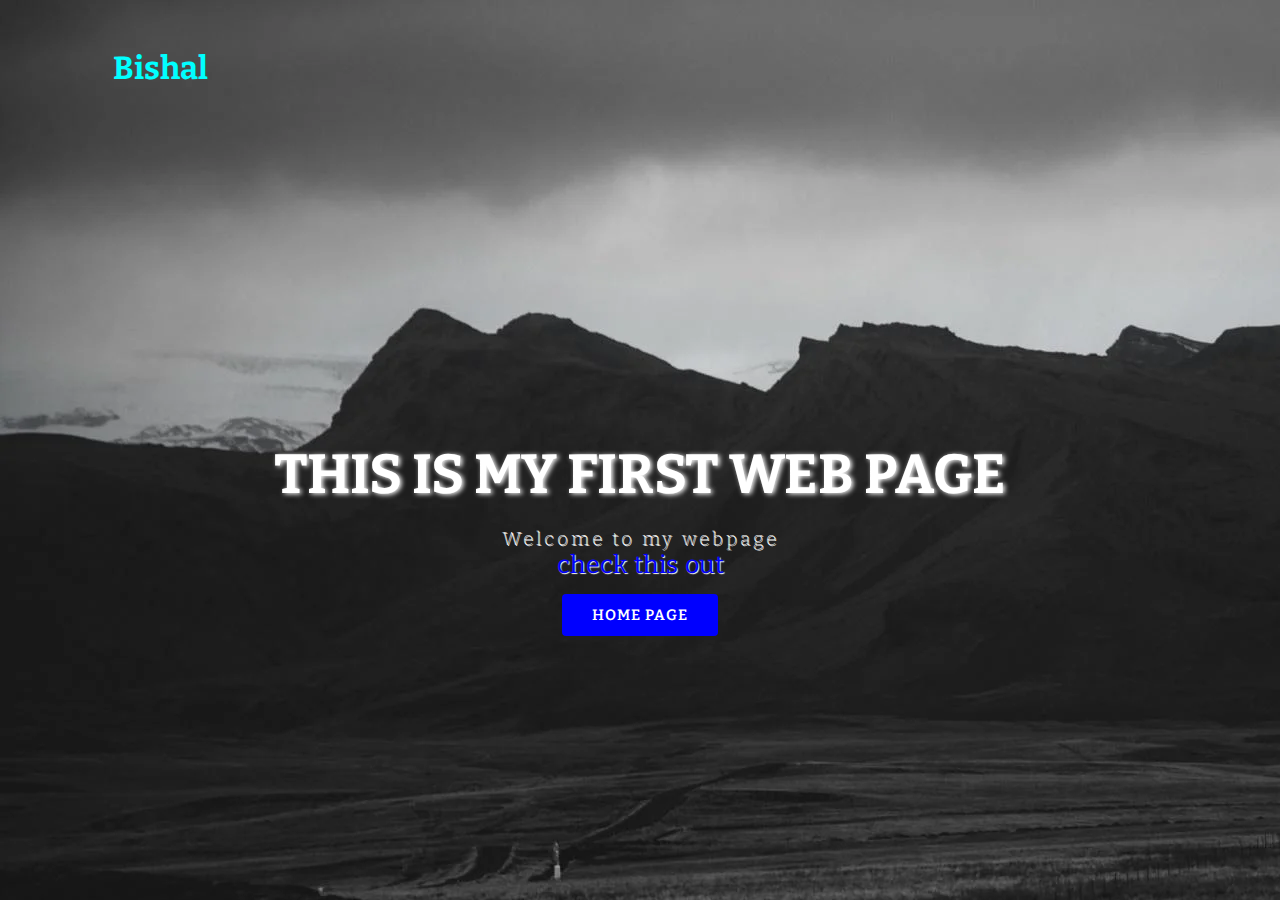
<file: index.html>
<!DOCTYPE html>
<html lang="en">
<head>
    <meta charset="UTF-8">
    <meta http-equiv="X-UA-Compatible" content="IE=edge">
    <meta name="viewport" content="width=device-width, initial-scale=1.0">
    <title>Document</title>
    <link rel="stylesheet" type="text/css" href="back.css">
    <link rel="preconnect" href="https://fonts.googleapis.com">
<link rel="preconnect" href="https://fonts.gstatic.com" crossorigin>
<link href="https://fonts.googleapis.com/css2?family=Bitter:wght@100&display=swap" rel="stylesheet">
</head>
<body>
    
    <header>
      <nav>
        <div class="logo">
            <h1 class="">Bishal</h1>
        </div>
    </nav> 
        <main>
            <section>
                <h1>This is my First WEB PAGE</h1>
                <h3>Welcome to my webpage <span class="change_contant"></span></h3>
                <p>check this out</p>
                <a href="index2.html" class="btone">home page</a>
            </section>
        </main> 
    </header>
</body>
</html>
</file>
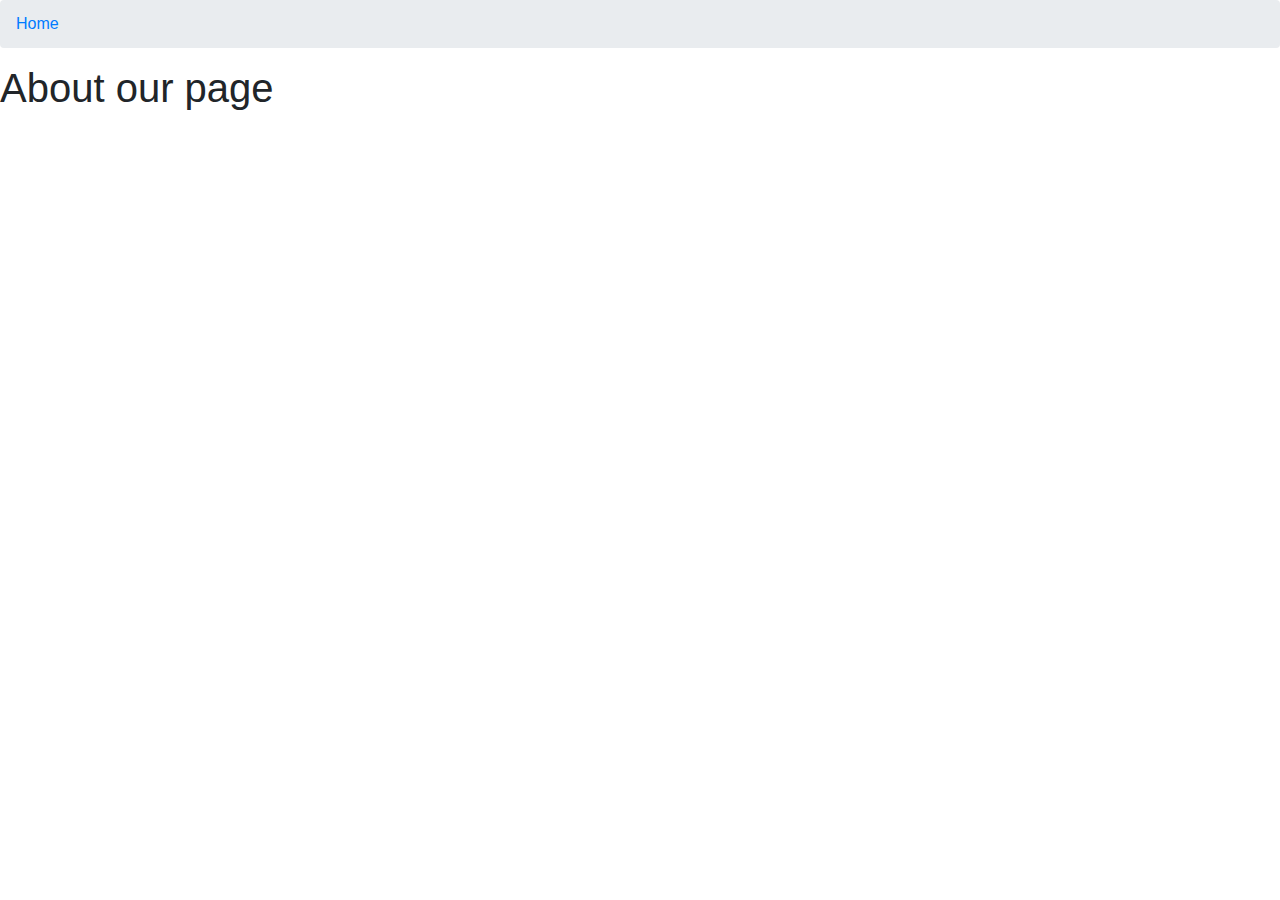
<file: about.html>
<!doctype html>
<html lang="en">
  <head>
    <!-- Required meta tags -->
    <meta charset="utf-8">
    <meta name="viewport" content="width=device-width, initial-scale=1, shrink-to-fit=no">

    <!-- Bootstrap CSS -->
    <link rel="stylesheet" href="https://cdn.jsdelivr.net/npm/bootstrap@4.3.1/dist/css/bootstrap.min.css" integrity="sha384-ggOyR0iXCbMQv3Xipma34MD+dH/1fQ784/j6cY/iJTQUOhcWr7x9JvoRxT2MZw1T" crossorigin="anonymous">

    <title>Hello, world!</title>
  </head>

  <body>
    <nav aria-label="breadcrumb">
        <ol class="breadcrumb">
          <li class="breadcrumb-item"><a href="index2.html">Home</a></li>
        </ol>
      </nav>
    <h1>About our page</h1>

   
    <!-- Optional JavaScript -->
    <!-- jQuery first, then Popper.js, then Bootstrap JS -->
    <script src="https://code.jquery.com/jquery-3.3.1.slim.min.js" integrity="sha384-q8i/X+965DzO0rT7abK41JStQIAqVgRVzpbzo5smXKp4YfRvH+8abtTE1Pi6jizo" crossorigin="anonymous"></script>
    <script src="https://cdn.jsdelivr.net/npm/popper.js@1.14.7/dist/umd/popper.min.js" integrity="sha384-UO2eT0CpHqdSJQ6hJty5KVphtPhzWj9WO1clHTMGa3JDZwrnQq4sF86dIHNDz0W1" crossorigin="anonymous"></script>
    <script src="https://cdn.jsdelivr.net/npm/bootstrap@4.3.1/dist/js/bootstrap.min.js" integrity="sha384-JjSmVgyd0p3pXB1rRibZUAYoIIy6OrQ6VrjIEaFf/nJGzIxFDsf4x0xIM+B07jRM" crossorigin="anonymous"></script>
  </body>
</html>
</file>
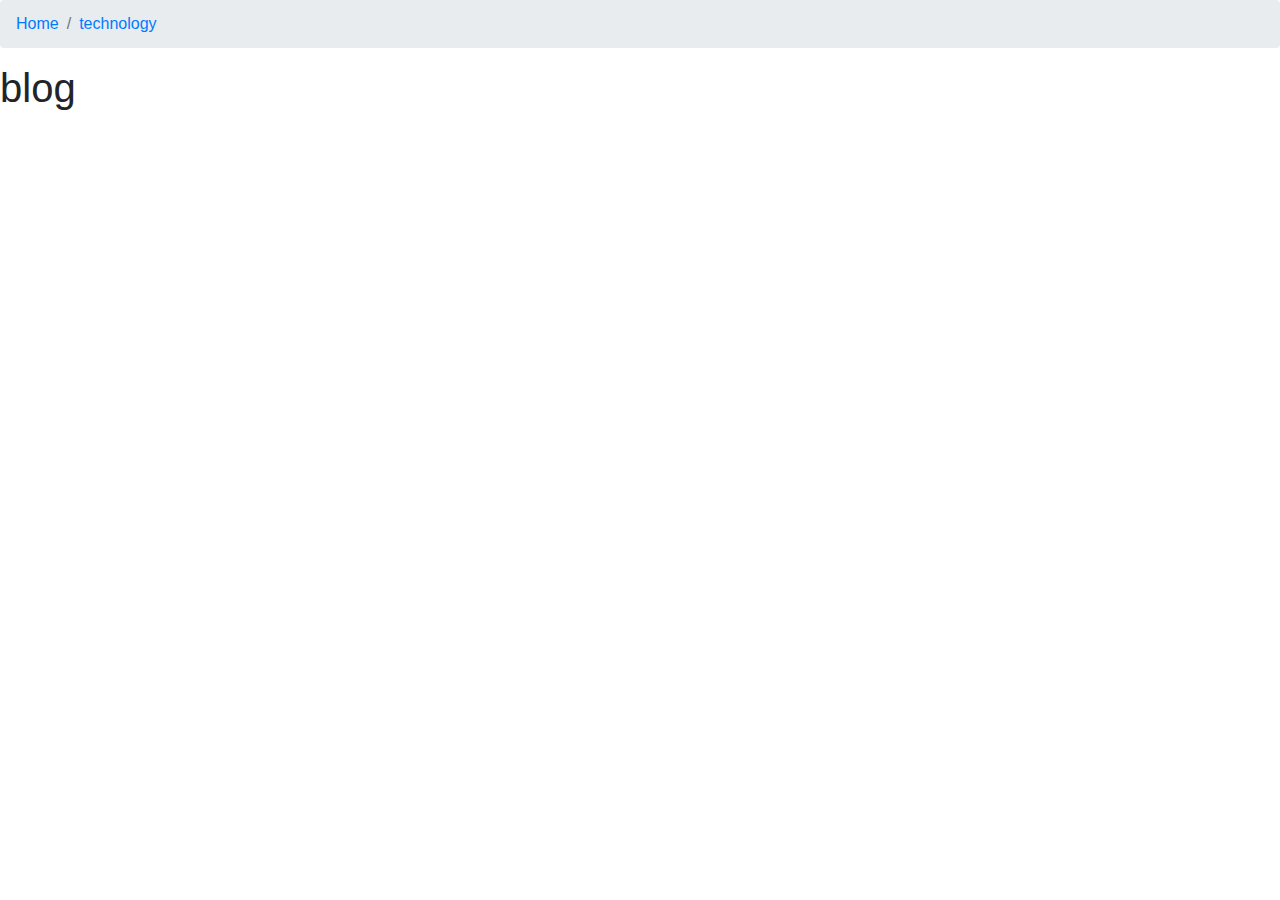
<file: blog.html>
<!doctype html>
<html lang="en">
  <head>
    <!-- Required meta tags -->
    <meta charset="utf-8">
    <meta name="viewport" content="width=device-width, initial-scale=1, shrink-to-fit=no">

    <!-- Bootstrap CSS -->
    <link rel="stylesheet" href="https://cdn.jsdelivr.net/npm/bootstrap@4.3.1/dist/css/bootstrap.min.css" integrity="sha384-ggOyR0iXCbMQv3Xipma34MD+dH/1fQ784/j6cY/iJTQUOhcWr7x9JvoRxT2MZw1T" crossorigin="anonymous">

    <title>Hello, world!</title>
  </head>
  <body>
      <nav aria-label="breadcrumb">
        <ol class="breadcrumb">
          <li class="breadcrumb-item"><a href="index2.html">Home</a></li>
          <li class="breadcrumb-item"><a href="technology.html">technology</a></li>
        </ol>
      </nav>
      
    <h1>blog</h1>

    <!-- Optional JavaScript -->
    <!-- jQuery first, then Popper.js, then Bootstrap JS -->
    <script src="https://code.jquery.com/jquery-3.3.1.slim.min.js" integrity="sha384-q8i/X+965DzO0rT7abK41JStQIAqVgRVzpbzo5smXKp4YfRvH+8abtTE1Pi6jizo" crossorigin="anonymous"></script>
    <script src="https://cdn.jsdelivr.net/npm/popper.js@1.14.7/dist/umd/popper.min.js" integrity="sha384-UO2eT0CpHqdSJQ6hJty5KVphtPhzWj9WO1clHTMGa3JDZwrnQq4sF86dIHNDz0W1" crossorigin="anonymous"></script>
    <script src="https://cdn.jsdelivr.net/npm/bootstrap@4.3.1/dist/js/bootstrap.min.js" integrity="sha384-JjSmVgyd0p3pXB1rRibZUAYoIIy6OrQ6VrjIEaFf/nJGzIxFDsf4x0xIM+B07jRM" crossorigin="anonymous"></script>
  </body>
</html>
</file>
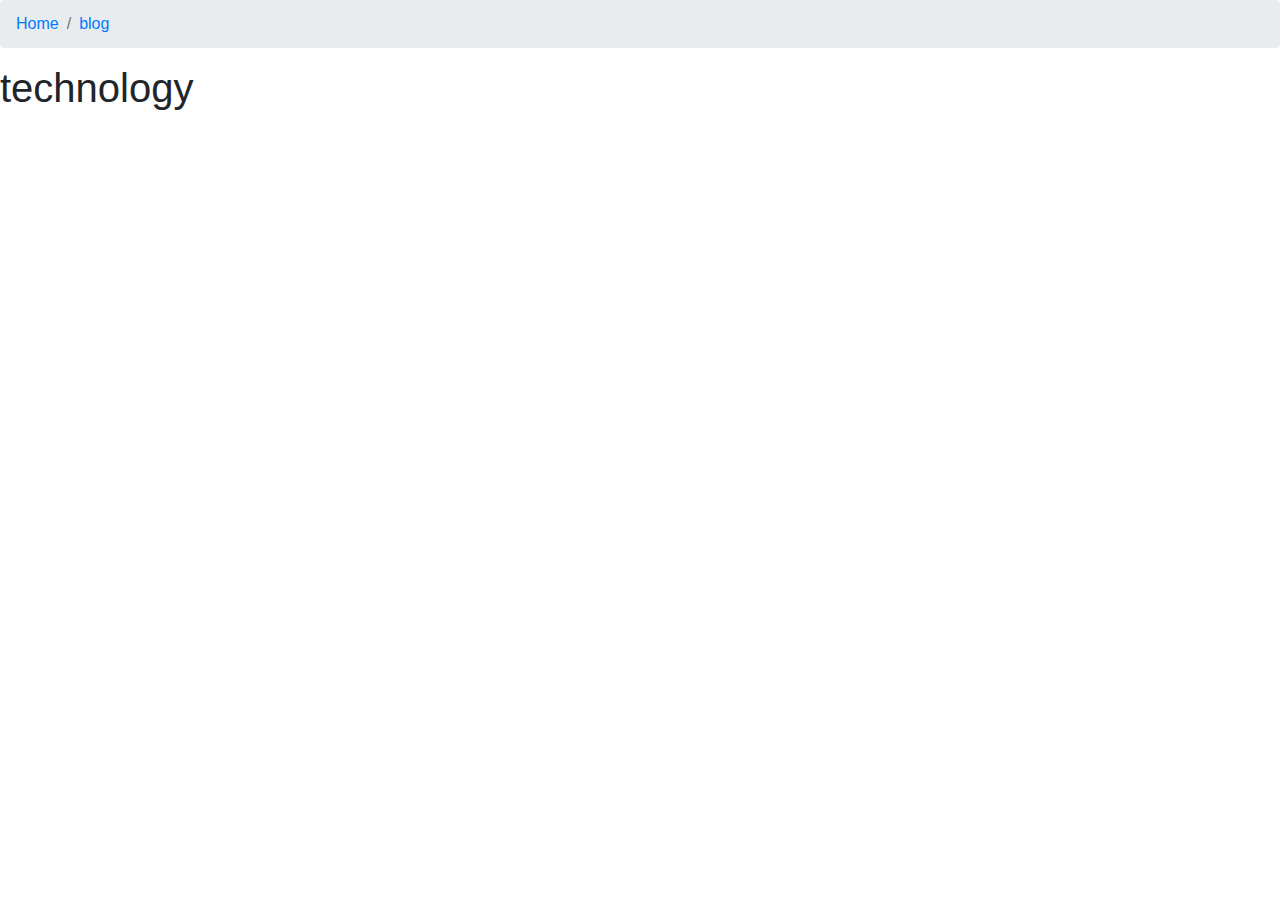
<file: technology.html>
<!doctype html>
<html lang="en">
  <head>
    <!-- Required meta tags -->
    <meta charset="utf-8">
    <meta name="viewport" content="width=device-width, initial-scale=1, shrink-to-fit=no">

    <!-- Bootstrap CSS -->
    <link rel="stylesheet" href="https://cdn.jsdelivr.net/npm/bootstrap@4.3.1/dist/css/bootstrap.min.css" integrity="sha384-ggOyR0iXCbMQv3Xipma34MD+dH/1fQ784/j6cY/iJTQUOhcWr7x9JvoRxT2MZw1T" crossorigin="anonymous">

    <title>Hello, world!</title>
  </head>
  <body>

      
      <nav aria-label="breadcrumb">
        <ol class="breadcrumb">
          <li class="breadcrumb-item"><a href="index2.html">Home</a></li>
          <li class="breadcrumb-item"><a href="blog.html">blog</a></li>
        </ol>
      </nav>

    <h1>technology</h1>

    <!-- Optional JavaScript -->
    <!-- jQuery first, then Popper.js, then Bootstrap JS -->
    <script src="https://code.jquery.com/jquery-3.3.1.slim.min.js" integrity="sha384-q8i/X+965DzO0rT7abK41JStQIAqVgRVzpbzo5smXKp4YfRvH+8abtTE1Pi6jizo" crossorigin="anonymous"></script>
    <script src="https://cdn.jsdelivr.net/npm/popper.js@1.14.7/dist/umd/popper.min.js" integrity="sha384-UO2eT0CpHqdSJQ6hJty5KVphtPhzWj9WO1clHTMGa3JDZwrnQq4sF86dIHNDz0W1" crossorigin="anonymous"></script>
    <script src="https://cdn.jsdelivr.net/npm/bootstrap@4.3.1/dist/js/bootstrap.min.js" integrity="sha384-JjSmVgyd0p3pXB1rRibZUAYoIIy6OrQ6VrjIEaFf/nJGzIxFDsf4x0xIM+B07jRM" crossorigin="anonymous"></script>
  </body>
</html>
</file>
<file: back.css>
*{
    margin: 0;
    padding: 0;
    box-sizing: border-box;
    font-family: 'Bitter', serif;
}
header{
    width: 100%;
    height: 100vh;
    background-image: url("45.jpg");
}
nav{
    width: 100;
    height:15vh ;
    color: aqua;
    display: flex;
    justify-content: space-between;
    align-items: center;
    font-weight: bold;
}
div{
    width:25%;
    text-align: center;
    font-weight: bold;
}
main{
    width: 100%;
    height: 85vh;
    display: flex;
    justify-content: center;
    align-items: center;
    text-align: center;
    color: white;
}
section{
    

}

section h3{
    font: 35px;
    font-weight: 200;
    letter-spacing: 3px;
    text-shadow: 1px 1px white;
}
section h1{
    margin: 30px 0 20px 0;
    font-size: 55px;
    font-weight: 700;
    text-shadow: 2px 1px 5px white;
    text-transform: uppercase;
}

section p{
    font-size: 25px;
    color:blue;
    word-spacing: 2px;
    margin-bottom: 25px;
    text-shadow: 1px 1px 1px white;
    font: bold;
}
section a{
    padding: 12px 30px;
    border-radius: 4px;
    outline: none;
    text-transform: uppercase;
    font-size: 15px;
    font-weight: 600;
    text-decoration: none;
    letter-spacing: 1px;
    background: blue;
    color: white;
    font: bold;
}
a:hover{
    background: #00b894;
    color: white;
}

.change_contant:after{
    content: "";
    animation: changetext 10s infinite linear;
     color:greenyellow;
}
@keyframes changetext {
    0%{content: "I am a programer";}
    20%{content: "I am a student";}
    35%{content: "I am a developer";}
    60%{content: "I am a player";}
    80%{content: "I am a singer";}
    100%{content: "I am a host";}
}
div{
    color: aqua;
    background-color: (0,0,0.2);
}
</file>
